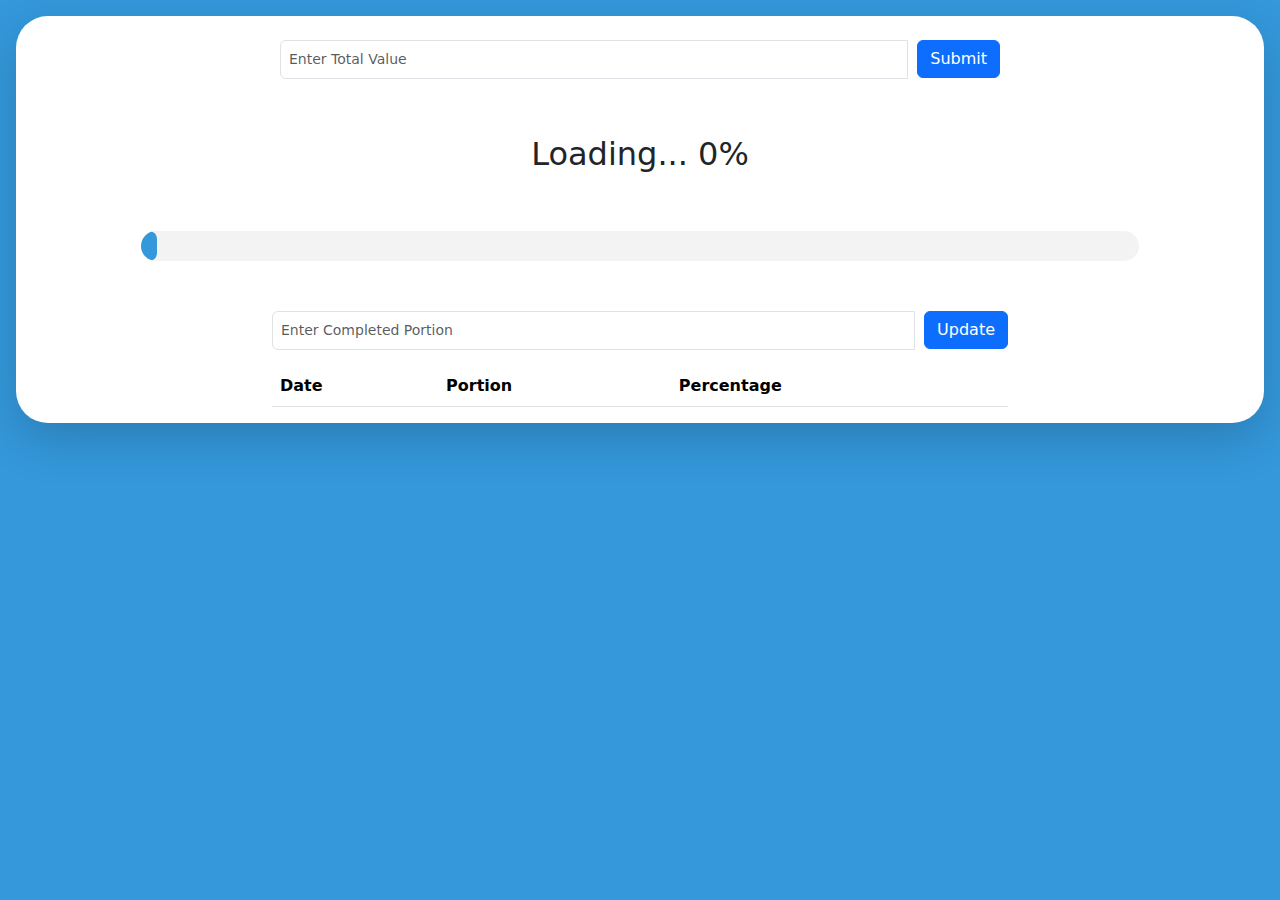
<file: index.html>
<!DOCTYPE html>
<html lang="en">

<head>
    <meta charset="UTF-8">
    <meta name="viewport" content="width=device-width, initial-scale=1.0">
    <title>Progress Bar</title>
    <link href="https://cdn.jsdelivr.net/npm/bootstrap@5.3.3/dist/css/bootstrap.min.css" rel="stylesheet"
        integrity="sha384-QWTKZyjpPEjISv5WaRU9OFeRpok6YctnYmDr5pNlyT2bRjXh0JMhjY6hW+ALEwIH" crossorigin="anonymous">
    <style>
        .progress-bar-container {
            width: 80%;
            margin: 50px auto;
        }

        .progress-bar {
            width: 100%;
            height: 30px;
            background-color: #f3f3f3;
            border-radius: 20px;
            overflow: hidden;
        }

        .progress {
            width: 0%;
            height: 100%;
            background-color: #3498db;
            border-radius: 20px;
            text-align: center;
            line-height: 30px;
            color: white;
            transition: width 0.5s ease;
        }

        input[type="number"] {
            display: inline-block;
            margin-right: 10px;
            padding: 8px;
            font-size: 14px;
        }

        button {
            padding: 8px 16px;
            font-size: 14px;
            cursor: pointer;
        }

        .blink {
            animation: blink-animation 1s steps(5, start) infinite;
            -webkit-animation: blink-animation 1s steps(5, start) infinite;
        }

        @keyframes blink-animation {
            to {
                visibility: hidden;
            }
        }

        @-webkit-keyframes blink-animation {
            to {
                visibility: hidden;
            }
        }
    </style>
</head>

<body style="background-color:#3498db;">
    <div class="bg-white m-3 rounded-5 shadow-lg">

        <div class="container p-4">
            <div class="row justify-content-center">
                <div class="col-md-8">
                    <div class="input-group mb-3">
                        <input type="number" id="totalValue" class="form-control" placeholder="Enter Total Value"
                            value="">
                        <div class="input-group-append">
                            <button class="btn btn-primary" type="button" onclick="updateTotal()">Submit</button>
                        </div>
                    </div>
                </div>
            </div>
        </div>


        <div class="container">
            <div class="row justify-content-center">
                <div class="d-flex justify-content-center mt-3">
                    <h2>Loading<span class="blink">...</span> <span id="progressText">0%</span></h>
                </div>
            </div>
        </div>
        <div class="progress-bar-container">
            <div class="progress-bar">
                <div class="progress px-2" id="progress" style="font-size: 18px;">
                    <!-- Dynamic percentage will be inserted here -->
                </div>
            </div>
        </div>

        <div class="container">
            <div class="row justify-content-center">
                <div class="col-md-8">
                    <div class="input-group mb-3">
                        <input type="number" id="completedPortion" class="form-control"
                            placeholder="Enter Completed Portion" value="">
                        <div class="input-group-append">
                            <button class="btn btn-primary" type="button" onclick="updateProgress()">Update</button>
                        </div>
                    </div>
                </div>
            </div>
        </div>


        <div class="container">
            <div class="row justify-content-center">
                <div class="col-md-8">
                    <table class="table">
                        <thead>
                            <tr>
                                <th>Date</th>
                                <th>Portion</th>
                                <th>Percentage</th>
                            </tr>
                        </thead>
                        <tbody id="progressTable">
                            <!-- Progress updates will be inserted here -->
                        </tbody>
                    </table>
                </div>
            </div>
        </div>

        <script>
            // Retrieve saved value from localStorage
            var savedCompletedPortion = localStorage.getItem('completedPortion');
            if (savedCompletedPortion) {
                document.getElementById('completedPortion').value = savedCompletedPortion;
                updateProgress();
            }

            // Function to update progress
            function updateProgress() {
                var completedPortion = parseFloat(document.getElementById("completedPortion").value);
                var total = parseFloat(localStorage.getItem('totalValue')) || 85000; // Default total to 85000 if not set

                if (isNaN(completedPortion) || completedPortion < 0 || completedPortion > total) {
                    alert("Please enter a valid completed portion between 0 and " + total);
                    return;
                }

                var percentage = (completedPortion / total) * 100;
                var progress = document.getElementById("progress");
                var progressText = document.getElementById("progressText");

                progress.style.width = percentage + "%";
                progress.textContent = percentage.toFixed(2) + "%";
                progressText.textContent = percentage.toFixed(2) + "%";

                // Save entered value to localStorage
                localStorage.setItem('completedPortion', completedPortion);

                // Check if it's the first day of the month
                var currentDate = new Date();
                var isFirstDayOfMonth = currentDate.getDate() === 1;

                if (isFirstDayOfMonth) {
                    // Insert a new row into the table with the current date and completed portion
                    var table = document.getElementById("progressTable");
                    var newRow = table.insertRow();
                    var dateCell = newRow.insertCell(0);
                    var portionCell = newRow.insertCell(1);
                    var percentageCell = newRow.insertCell(2);
                    dateCell.textContent = currentDate.toLocaleDateString();
                    portionCell.textContent = completedPortion;
                    percentageCell.textContent = percentage.toFixed(2) + "%";
                }
            }

            // Function to update total value
            function updateTotal() {
                var totalValue = parseFloat(document.getElementById("totalValue").value);
                var total = isNaN(totalValue) || totalValue <= 0 ? 85000 : totalValue; // Default to 85000 if invalid value
                localStorage.setItem('totalValue', total); // Save total value to localStorage
                updateProgress();
            }
        </script>
    </div>

</body>

</html>
</file>
